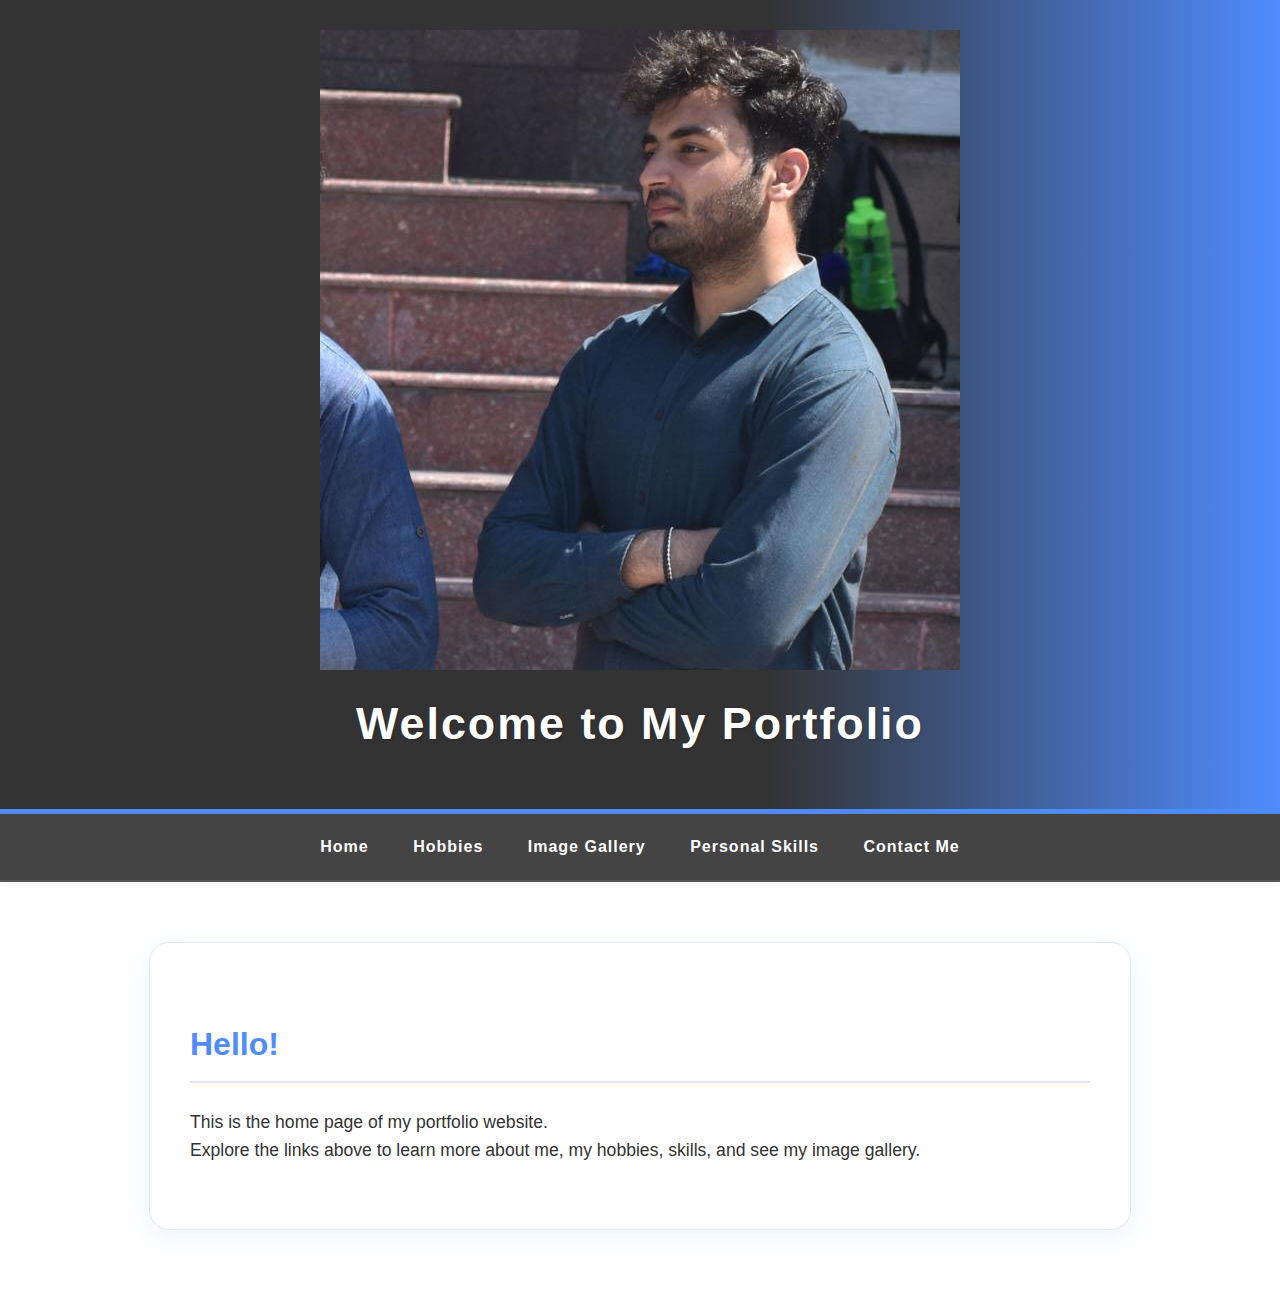
<file: index.html>
<!DOCTYPE html>
<html lang="en">
<head>
    <meta charset="UTF-8">
    <title>My Portfolio - Home</title>
    <link rel="stylesheet" href="css/style.css">
</head>
<body>
    <header>
        <img src="./images/file.png" alt="Profile" class="profile-img">
        <h1>Welcome to My Portfolio</h1>
    </header>
    <nav>
        <a href="index.html">Home</a>
        <a href="hobbies.html">Hobbies</a>
        <a href="gallery.html">Image Gallery</a>
        <a href="skills.html">Personal Skills</a>
        <a href="contact.html">Contact Me</a>
    </nav>
    <main>
        <h2>Hello!</h2>
        <p>This is the home page of my portfolio website.<br>
        Explore the links above to learn more about me, my hobbies, skills, and see my image gallery.</p>
    </main>
</body>
</html>
</file>
<file: css/style.css>
/* General styles */
/* Default style for body */
body {
    font-family: 'Segoe UI', 'Roboto', Arial, sans-serif;
    margin: 0;
    padding: 0;
    background-color: linear-gradient(120deg, #f4f4f4 60%, #e0e7ff 100%);
    color: #333;
    line-height: 1.6;
}

/* Header styles */
header {
    background: linear-gradient(90deg, #333333 60%, #4f8cff 100%);
    color: #fff;
    padding: 30px 20px 20px 20px;
    text-align: center;
    box-shadow: 5px solid #4f8cff; /* Accent border */
    border-bottom: 5px solid #4f8cff;
}

header h1 {
    margin-top: 10px; /* Adjust spacing below profile image */
    font-size: 2.8em; /* Larger heading */
    letter-spacing: 2px;
    text-shadow: 1px 1px 3px rgba(0, 0, 0, 0.2); /* Shadow on text */
}

.profile-image {
    width: 140px; /* Larger image */
    height: 140px; /* Larger image */
    border-radius: 50%;
    object-fit: cover;
    border: 5px solid #fff; /* White border */
    box-shadow: 0 4px 15px rgba(0, 0, 0, 0.2); /* More prominent shadow */
}

/* Navigation styles */
nav {
    background: #444;
    padding: 15px;
    text-align: center;
    box-shadow: 0 2px 8px rgba(0, 0, 0, 0.05);
    border-bottom: 2px solid #555; /* subtle border */
}

nav a {
    color: #fff;
    margin: 0 20px; /* More spacing between links */
    text-decoration: none;
    font-weight: bold;
    letter-spacing: 1px;
    transition: color 0.3s ease, text-decoration 0.3s ease;
    display: inline-block;
    padding: 5px 0; /* Vertical padding for hover effect */
}

nav a:hover {
    color: #8cc6ff; /* Lighter blue on hover */
    text-decoration: underline;
}

/* Main content styles */
main {
    padding: 50px 40px; /* More padding */
    max-width: 900px; /* Wider content area */
    margin: 60px auto; /* Increased top/bottom margin */
    background: #fff;
    border-radius: 20px; /* More rounded corners */
    box-shadow: 0 8px 30px rgba(79, 140, 255, 0.1); /* Deeper shadow for depth*/
    border: 1px solid #e0e7ff; /* Subtle border */
}

main h2 {
    font-size: 2em;
    color: #4f8cff; /* Accent color for subheadings */
    border-bottom: 2px solid #e0e7ff; /* Underline for subheadings */
    padding-bottom: 10px;
    margin-bottom: 25px;
}

/* Paragraphs and lists */
p {
    font-size: 1.1em;
    margin-bottom: 15px;
}

ul {
    list-style: none; /* Remove default bullet points */
    padding: 0;
}

ul li {
    background: #f7faff;
    margin-bottom: 12px;
    padding: 12px 18px;
    border-radius: 8px;
    border: 1px solid #e0e7ff; /* Subtle border */
    display: flex; /* Flexbox for alignment */
    align-items: center; /* Center items vertically */
    box-shadow: 0 2px 8px rgba(79, 140, 255, 0.05);
    transition: transform 0.2s ease, box-shadow 0.2s ease;
}

ul li:hover {
    transform: translateY(-3px); /* Slight lift on hover */
    box-shadow: 0 6px 20px rgba(79, 140, 255, 0.1); /* Enhanced shadow on hover */
}

/* Icons within lists (Hobbies and Skills) */
.hobby-icon, .skill-icon {
    width: 28px; /* Consistent icon size */
    height: 28px;
    vertical-align: middle;
    margin-right: 15px; /* Increased spacing */
    filter: invert(30%) sepia(80%) saturate(1500%) hue-rotate(200deg) brightness(90%) contrast(90%); /* Tint icons blue */
}

/* Contact Page Specifics */
.contact-info p {
    font-size: 1.2em;
    margin-bottom: 10px;
}

.contact-info a {
    color: #4f8cff;
    text-decoration: none;
    font-weight: bold;
}

.contact-info a:hover {
    text-decoration: underline;
}

/* Form Styling (Contact Page) */
form {
    display: flex;
    flex-direction: column;
    gap: 15px; /* Consistent spacing */
    background: #f7faff;
    padding: 30px; /* More padding */
    border-radius: 12px;
    box-shadow: 0 2px 10px rgba(79,140,255,0.08);
    border: 1px solid #e0e7ff;
}

label {
    font-weight: bold;
    color: #555;
    margin-bottom: 5px; /* Space between label and input */
}

input[type="text"],
input[type="email"],
textarea {
    padding: 12px; /* More padding for inputs */
    border-radius: 8px; /* Slightly more rounded */
    border: 1px solid #b3c6ff;
    font-size: 1em;
    width: 100%; /* Full width */
    box-sizing: border-box; /* Include padding in width */
    transition: border-color 0.2s ease, box-shadow 0.2s ease;
}

input[type="text"]:focus,
input[type="email"]:focus,
textarea:focus {
    border-color: #4f8cff; /* Highlight on focus */
    box-shadow: 0 0 0 3px rgba(79,140,255,0.2); /* Soft glow */
    outline: none; /* Remove default outline */
}

textarea {
    resize: vertical; /* Allow vertical resizing */
    min-height: 120px; /* Minimum height for textarea */
}

button {
    background: #4f8cff;
    color: #fff;
    border: none;
    padding: 14px 20px; /* More padding for button */
    border-radius: 8px;
    cursor: pointer;
    font-size: 1.1em;
    font-weight: bold;
    transition: background 0.3s ease, transform 0.2s ease;
    align-self: flex-start; /* Align button to the left */
}

button:hover {
    background: #333;
    transform: translateY(-2px); /* Lift effect on hover */
}

/* Social Links Styling */
.social-links {
    margin-top: 30px; /* Increased margin for separation */
    text-align: center;
    padding-top: 20px;
    border-top: 1px solid #e0e7ff; /* Separator line */
}

.social-links a {
    display: inline-block;
    margin: 0 12px; /* More spacing between icons */
    color: #4f8cff;
    font-size: 1.8em; /* Larger icons */
    text-decoration: none;
    transition: transform 0.2s ease, color 0.2s ease;
}

.social-links a:hover {
    color: #333;
    transform: translateY(-3px); /* Lift effect */
}

.social-links img {
    width: 38px; /* Consistent image size for social icons */
    height: 38px;
    vertical-align: middle;
    filter: invert(30%) sepia(80%) saturate(1500%) hue-rotate(200deg) brightness(90%) contrast(90%); /* Tint icons blue */
    transition: filter 0.2s ease;
}

.social-links a:hover img {
    filter: invert(15%) sepia(0%) saturate(0%) hue-rotate(0deg) brightness(0%) contrast(100%); /* Change to dark on hover */
}

/* Image Gallery Styling */
.gallery {
    display: flex;
    flex-wrap: wrap; /* Allow images to wrap to the next line */
    gap: 25px; /* Increased spacing between images */
    justify-content: center;
    margin-top: 30px;
}

.gallery-item {
    width: 200px; /* Fixed width for each image container */
    height: 150px; /* Fixed height for each image container */
    overflow: hidden; /* Hide overflow if image is larger */
    border-radius: 12px;
    border: 3px solid #e0e7ff; /* Consistent border */
    box-shadow: 0 4px 15px rgba(0,0,0,0.1);
    transition: transform 0.3s ease, box-shadow 0.3s ease;
}

.gallery-item:hover {
    transform: scale(1.05) translateY(-5px); /* Zoom and lift effect */
    box-shadow: 0 8px 20px rgba(79,140,255,0.2);
    border-color: #4f8cff; /* Highlight border on hover */
}

.gallery-item img {
    width: 100%;
    height: 100%;
    object-fit: cover; /* Ensure images cover the container without distortion */
    display: block; /* Remove extra space below image */
}

/* Floating for images and content (example for future use, not directly applied to current layout) */
.float-left {
    float: left;
    margin-right: 20px;
    margin-bottom: 10px;
}

.float-right {
    float: right;
    margin-left: 20px;
    margin-bottom: 10px;
}

/* Clearfix to fix layout issues with floats */
.clearfix::after {
    content: "";
    display: table;
    clear: both;
}

/* Responsive adjustments (basic example) */
@media (max-width: 768px) {
    header h1 {
        font-size: 2em;
    }
    nav a {
        margin: 0 10px;
        font-size: 0.9em;
    }
    main {
        margin: 30px auto;
        padding: 30px 20px;
    }
    .gallery-item {
        width: 150px;
        height: 110px;
    }
}

@media (max-width: 480px) {
    header {
        padding: 20px 10px;
    }
    header h1 {
        font-size: 1.8em;
    }
    nav {
        padding: 10px;
    }
    nav a {
        display: block; /* Stack links vertically on small screens */
        margin: 8px 0;
    }
    main {
        padding: 20px 15px;
    }
    .profile-img {
        width: 100px;
        height: 100px;
    }
    .social-links a {
        font-size: 1.5em;
        margin: 0 8px;
    }
    .social-links img {
        width: 30px;
        height: 30px;
    }
    .gallery-item {
        width: 120px;
        height: 90px;
        gap: 15px;
    }
}
</file>
